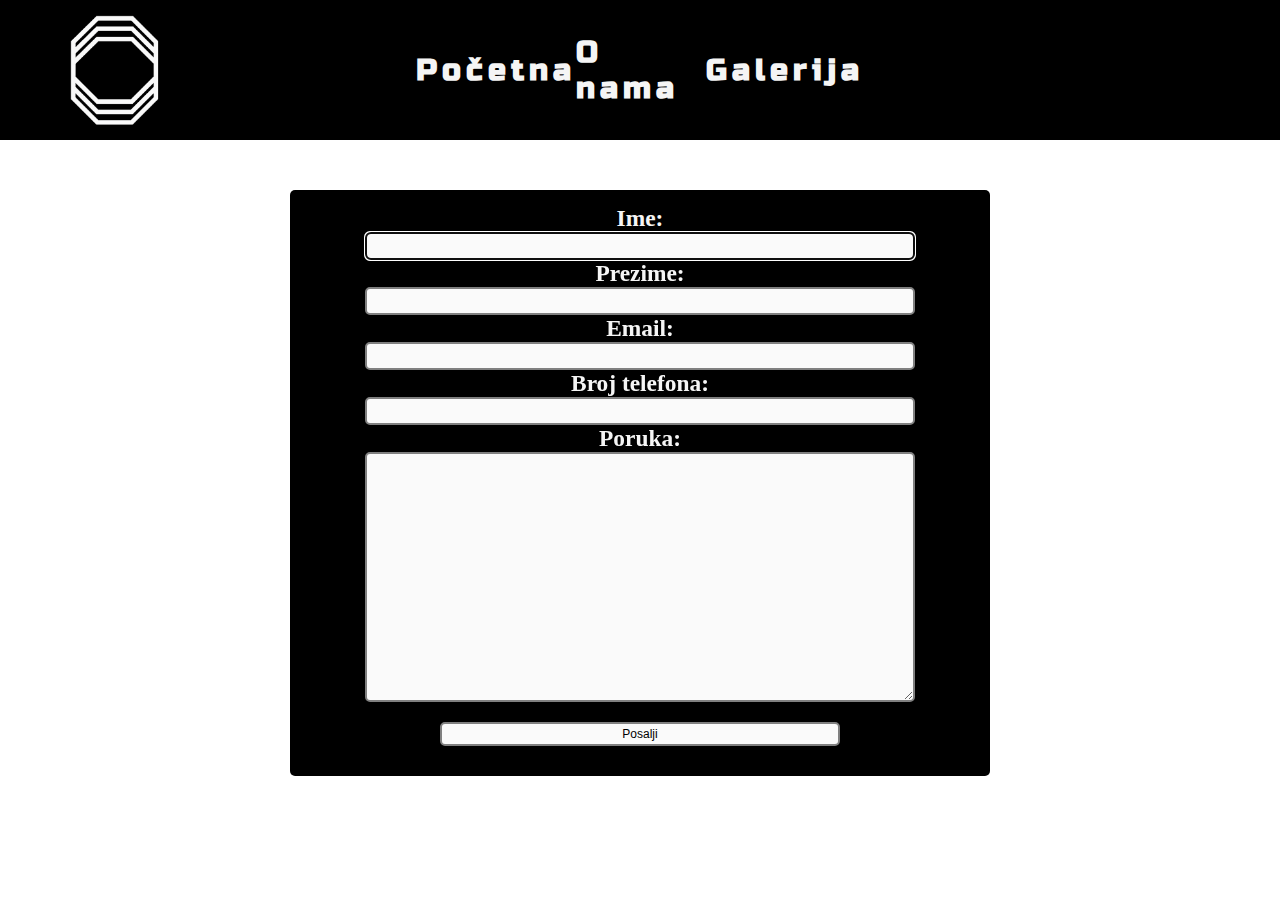
<file: HTML/Kontakti.html>
<!DOCTYPE html>
<html>
  <head>
    <meta charset="UTF-8" />
    <title>Dokument</title>
    <link rel="stylesheet" href="../Stylesheet.css" />
    <link href="https://fonts.googleapis.com/css2?family=Russo+One&display=swap" rel="stylesheet">
  </head>
  <body onload="Pomeranje();">
    <nav>
      <img src="../Slike/Logo.png" class="logo">
      <ul class="glavni-meni">
        <li><a href="Index.html">Početna</a></li>
        <li><a href="O_nama.html">O nama</a></li>
        <li><a href="Galerija.html">Galerija</a></li>
      </ul>
    </nav>
    <form >
      <fieldset>
        <h3>Ime:</h3>
        <input type="text" name="ime" autofocus required">
        <h3>Prezime:</h3>
        <input type="text" name="prezime" required />
        <h3>Email:</h3>
        <input type="email" name="email" required />
        <h3>Broj telefona:</h3>
        <input type="tel" name="brTelefona"/>
        <h3>Poruka:</h3>
        <textarea form="forma" class="poruka"></textarea>
        <input type="submit" id="submit"  value="Posalji" onclick="sacuvaj(this.form)"/>
      </fieldset>
    </form>
    <script src="../JS/script4.js"></script>
  </body>
</html>
</file>
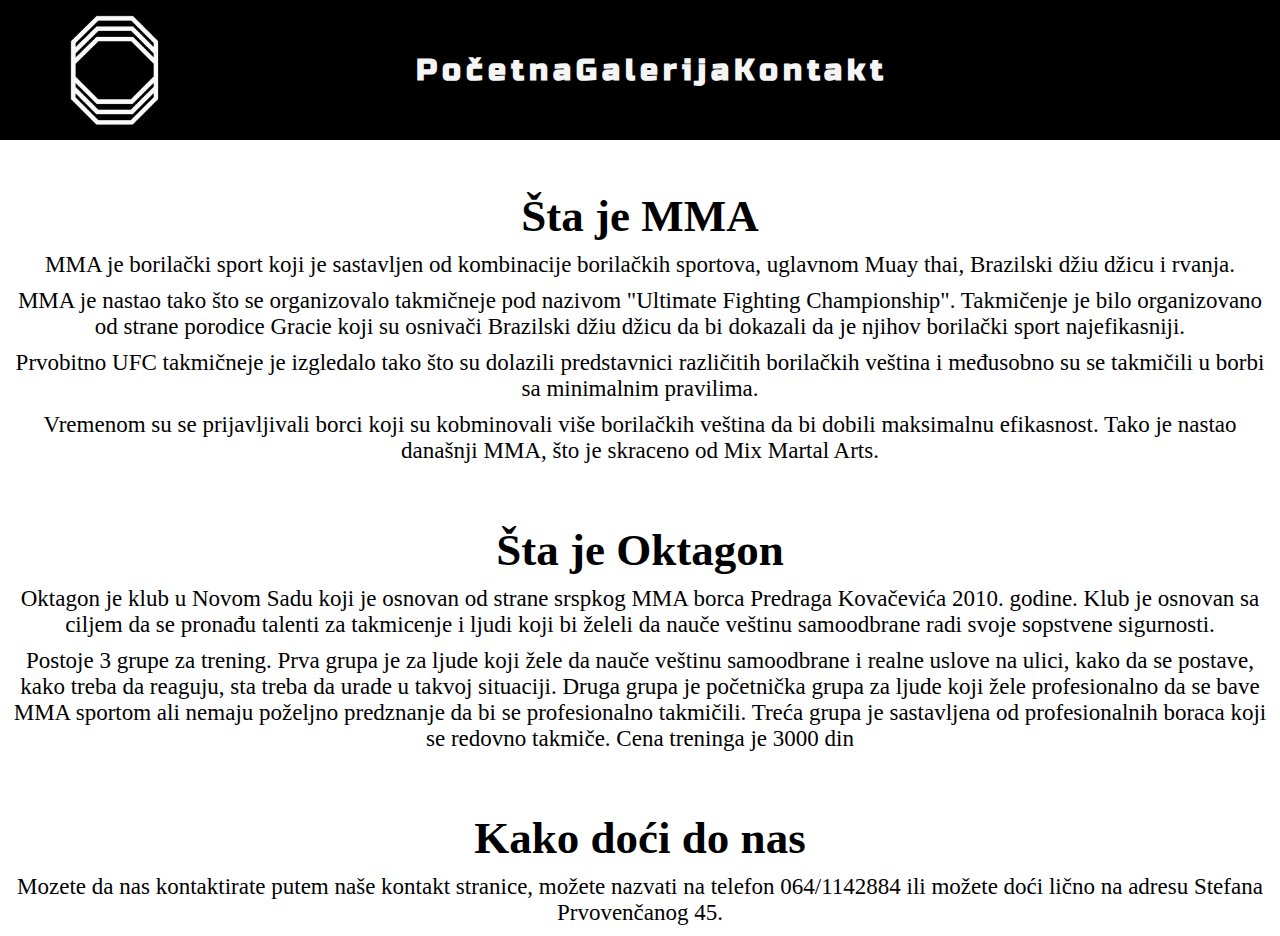
<file: HTML/O_nama.html>
<!DOCTYPE html>
<html>
  <head>
    <meta charset="UTF-8" />
    <title>Dokument</title>
    <link rel="stylesheet" href="../Stylesheet.css" />
    <link href="https://fonts.googleapis.com/css2?family=Russo+One&display=swap" rel="stylesheet">
  </head>
  <body onload="Pomeranje();">
    <nav>
      <img src="../Slike/Logo.png" class="logo">
      <ul class="glavni-meni">
        <li><a href="Index.html">Početna</a></li>
        <li><a href="Galerija.html">Galerija</a></li>
        <li><a href="Kontakti.html">Kontakt</a></li>
      </ul>
    </nav>
    <div class="glavniDiv">
      <div class="naslov mma"> 
        <h2>Šta je MMA</h2> 
        <p class="tekst">
          MMA je borilački sport koji je sastavljen od kombinacije borilačkih sportova, uglavnom Muay thai, Brazilski džiu džicu i rvanja.
        </p>
        <p class="tekst">
          MMA je nastao tako što se organizovalo takmičneje pod nazivom "Ultimate Fighting Championship". Takmičenje je bilo organizovano od strane porodice Gracie koji su osnivači Brazilski džiu džicu da bi dokazali da je njihov borilački sport najefikasniji.
        </p>
        <p class="tekst">
          Prvobitno UFC takmičneje je izgledalo tako što su dolazili predstavnici različitih borilačkih veština i međusobno su se takmičili u borbi sa minimalnim pravilima.
        </p>
        <p class="tekst">
          Vremenom su se prijavljivali borci koji su kobminovali više borilačkih veština da bi dobili maksimalnu efikasnost. Tako je nastao današnji MMA, što je skraceno od Mix Martal Arts.
        </p>
      </div>
      <div class="naslov oktagon">
        <h2>Šta je Oktagon</h2>
        <p class="tekst">
          Oktagon je klub u Novom Sadu koji je osnovan od strane srspkog MMA borca Predraga Kovačevića 2010. godine. Klub je osnovan sa ciljem da se pronađu talenti za takmicenje i ljudi koji bi želeli da nauče veštinu samoodbrane radi svoje sopstvene sigurnosti.
        </p>
        <p class="tekst">
          Postoje 3 grupe za trening. Prva grupa je za ljude koji žele da nauče veštinu samoodbrane i realne uslove na ulici, kako da se postave, kako treba da reaguju, sta treba da urade u takvoj situaciji. Druga grupa je početnička grupa za ljude koji žele profesionalno da se bave MMA sportom ali nemaju poželjno predznanje da bi se profesionalno takmičili. Treća grupa je sastavljena od profesionalnih boraca koji se redovno takmiče. Cena treninga je 3000 din
        </p>
      </div>
      <div class="naslov kakoDoci">
        <h2>Kako doći do nas</h2>
        <p class="tekst">
          Mozete da nas kontaktirate putem naše kontakt stranice, možete nazvati na telefon 064/1142884 ili možete doći lično na adresu Stefana Prvovenčanog 45.
        </p>
      </div>
    </div>
      <script src="../JS/script2.js"></script>
  </body>
</html>
</file>
<file: Stylesheet.css>
/*Sve*/
* {
  margin: 0px;
  padding: 0px;
  box-sizing: border-box;
}
nav {
  display: flex;
  justify-content: space-around;
  align-items: center;
  background-color: rgb(0, 0, 0);
  min-height: 140px;
  position: relative;
}
.logo {
  width: 90px;
  position: absolute;
  left: 0px;
}
.glavni-meni {
  display: flex;
  justify-content: space-around;
  align-items: center;
  width: 35%;
  min-height: 140px;
}
.glavni-meni li {
  list-style: none;
}
.glavni-meni a {
  color:  rgb(245, 245, 245);
  text-decoration: none;
  font-weight: bold;
  font-size: 30px;
  letter-spacing: 5px;
  font-family: 'Russo One', sans-serif;
}
.glavni-meni a:hover {
  letter-spacing: 10px;
  font-size: 35px;
  transition: 1s ease-out;
  color: rgb(165, 165, 165);
}
/*Index*/
.sat{
  margin-top: 100px;
  min-height: 400px;
  font-family: 'Orbitron', sans-serif;
  font-size: 120px;
  color: rgb(0, 0, 0);
  display: flex;
  align-items: center;
  justify-content: center;
}
footer{
  display: block;
  width: 100%;
  text-align: center;
  bottom: 10px;
  border-top: 1px solid rgb(0, 0, 0);
  position: fixed;
}
/* o nama */
.glavniDiv{
  text-align: center;
}
.naslov{
  display: inline-block;
  margin: 50px auto 0px auto;
  font-size: 30px;
}
.tekst{
  margin: 10px;
  font-size: 23px;
}
/*Galerija*/
.trening{
  width: 1050px;
  height: 670px;
  margin: 50px auto 25px auto;
  background: url('Slike/Galerija/Trening1.jpg')center/cover no-repeat;
  border-radius: 5px;
  position: relative;
  filter: grayscale(100%);
}
.takmicenje{
  width: 1050px;
  height: 670px;
  margin: 25px auto 50px auto;
  background: url('Slike/Galerija/Takmicenje1.jpg')center/cover no-repeat;
  border-radius: 5px;
  position: relative;
  filter: grayscale(100%);
}
.dugme{
  width: 60px;
  height: 80px;
  font-size: 30px;
}
#prethodno{
  position: absolute;
  left: 0px;
  top: 50%;
}
#sledece{
  position: absolute;
  right: 0px;
  top: 50%;
}
/* kontakt */
fieldset {
  margin: 50px auto;
  width: 700px;
  font-size: 20px;
  border: none;
  border-radius: 5px;
  background-color: rgb(0, 0, 0);
  color:  rgb(245, 245, 245);
  text-align: center;
  padding: 15px;
}
fieldset input {
  width: 550px;
  background-color: rgb(250, 250, 250);
  color: rgb(0, 0, 0);
  border: 2px solid rgb(128, 128, 128);
  border-radius: 5px;
  padding: 5px;
  font-size: 12px;
}
textarea {
  height: 250px;
  width: 550px;
  background-color: rgb(250, 250, 250);
  border: 2px solid rgb(128, 128, 128);
  border-radius: 5px;
  color: black;
}
fieldset input[type="submit"] {
  margin: 15px auto;
  width: 400px;
  display: inline-block;
  position: relative;
  padding: 3px 5px;
  text-align: center;
  font-size: 12px;
}
</file>
